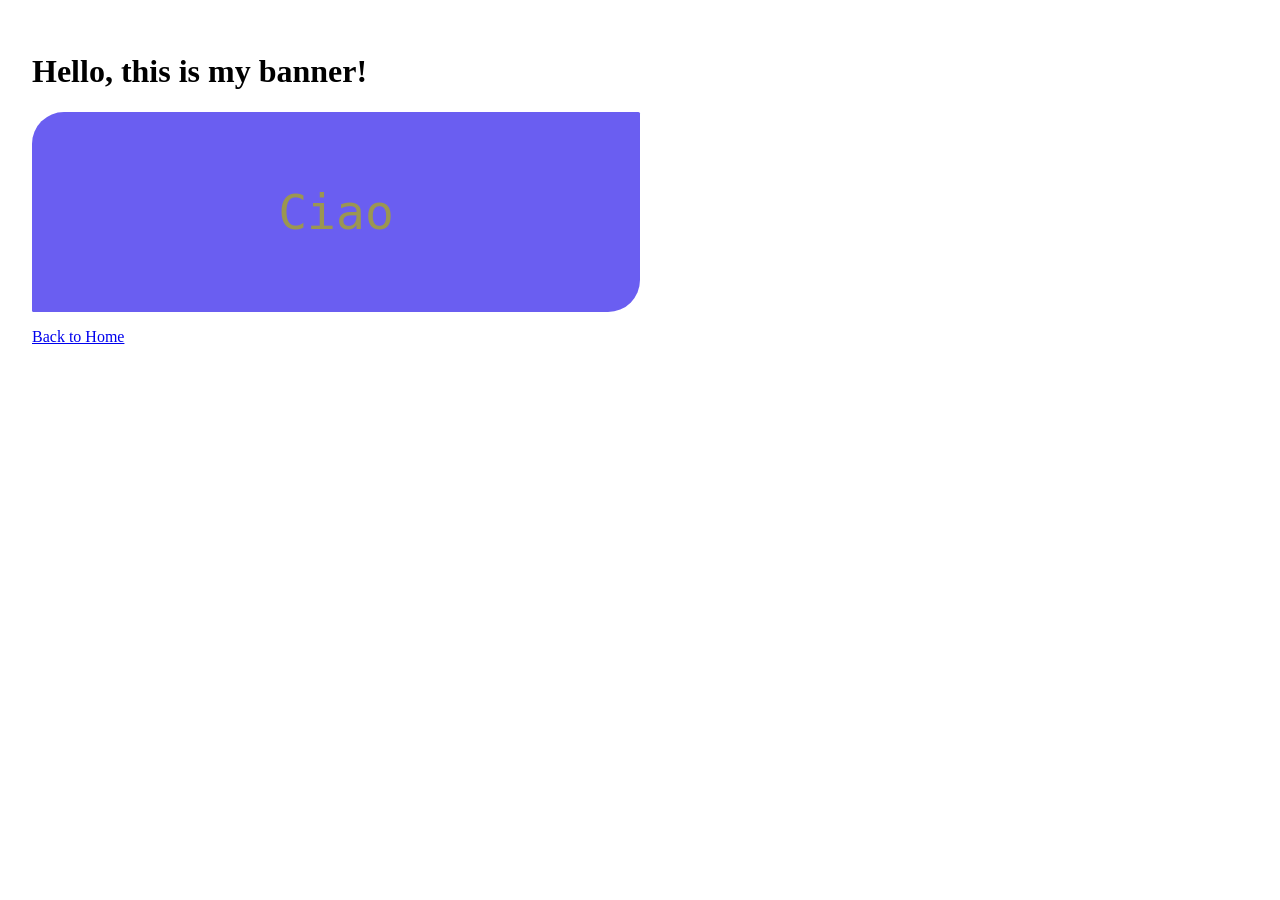
<file: components/banner.html>
<!DOCTYPE html>
<html lang="en">
<head>
    <meta charset="UTF-8">
    <meta name="viewport" content="width=device-width, initial-scale=1.0">
    <link rel="stylesheet" href="style.css" type="text/css">
    <title>Document</title>
</head>
<body id="body">
    <h1>Hello, this is my banner!</h1>
    <div class="banner">Ciao</div>
    <a href="/">Back to Home</a>
</body>
</html>
</file>
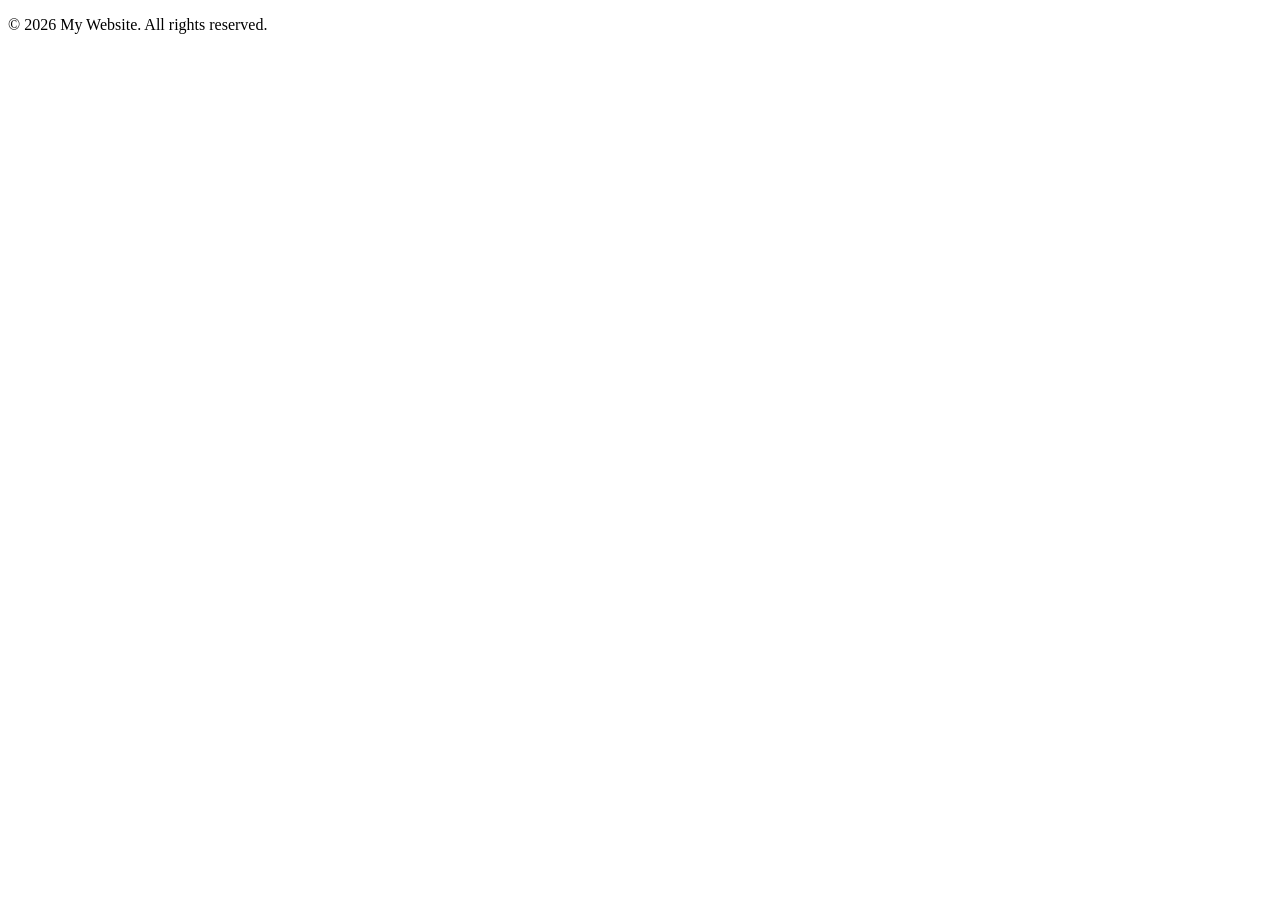
<file: components/footer.html>
<!DOCTYPE html>
<html lang="en">
<head>
    <meta charset="UTF-8">
    <meta name="viewport" content="width=device-width, initial-scale=1.0">
    <link rel="stylesheet" href="footer.css" type="text/css">
    <title>Document</title>
</head>
<body>
    <footer id="footer">
        <p>&copy; 2026 My Website. All rights reserved.</p>
    </footer>
</body>
</html>
</file>
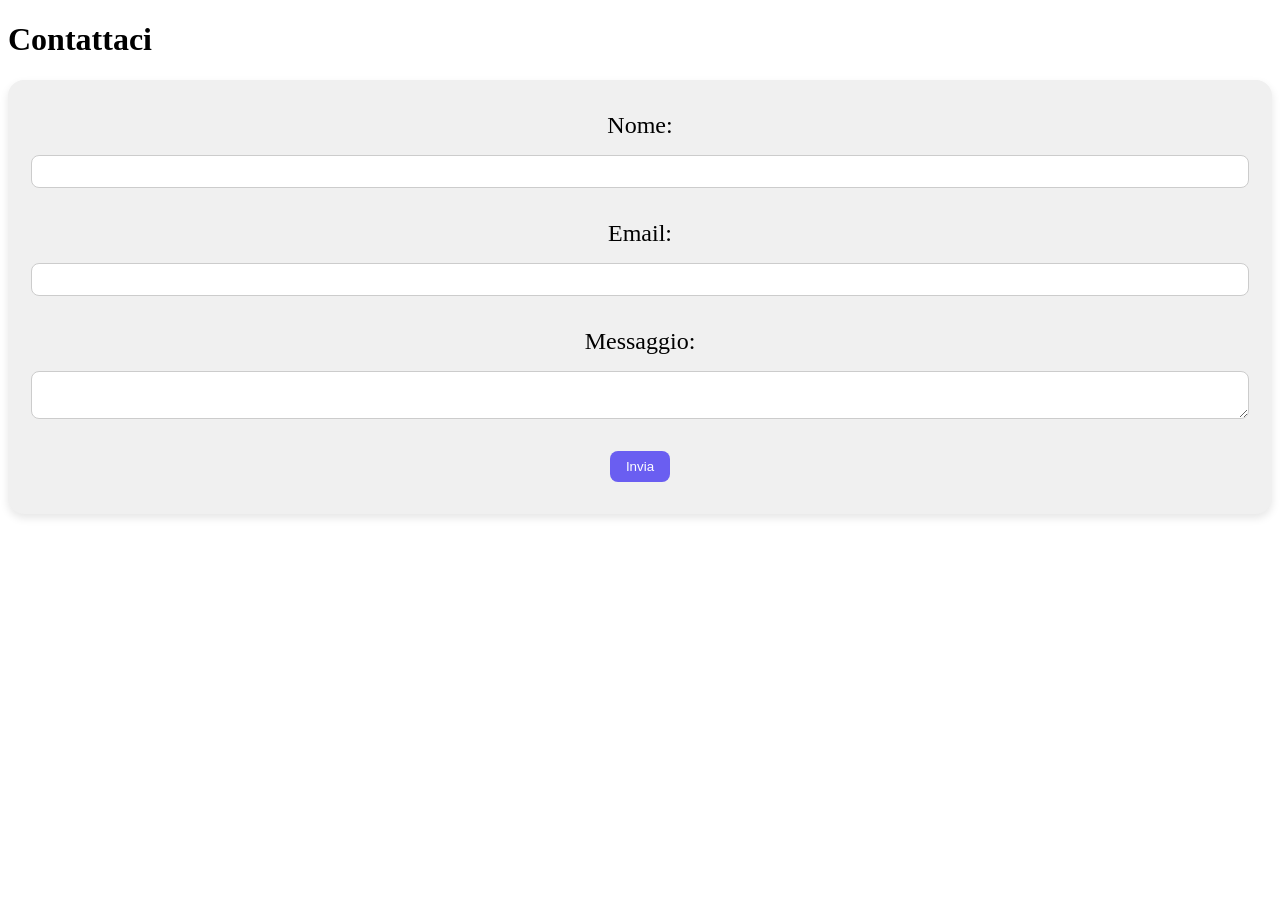
<file: components/form.html>
<!DOCTYPE html>
<html lang="en">
<head>
    <meta charset="UTF-8">
    <meta name="viewport" content="width=device-width, initial-scale=1.0">
    <link rel="stylesheet" href="form.css" type="text/css">
    <title>Document</title>
</head>
<body>
    <h1>Contattaci</h1>

    <form action="#" class="form">
        <label for="name">Nome:</label>
        <input type="text" id="name" name="name">
        <label for="email">Email:</label>
        <input type="email" id="email" name="email">
        <label for="message">Messaggio:</label>
        <textarea id="message" name="message"></textarea>   
        <button type="submit">Invia</button>
    </form>
</body>
</html>
</file>
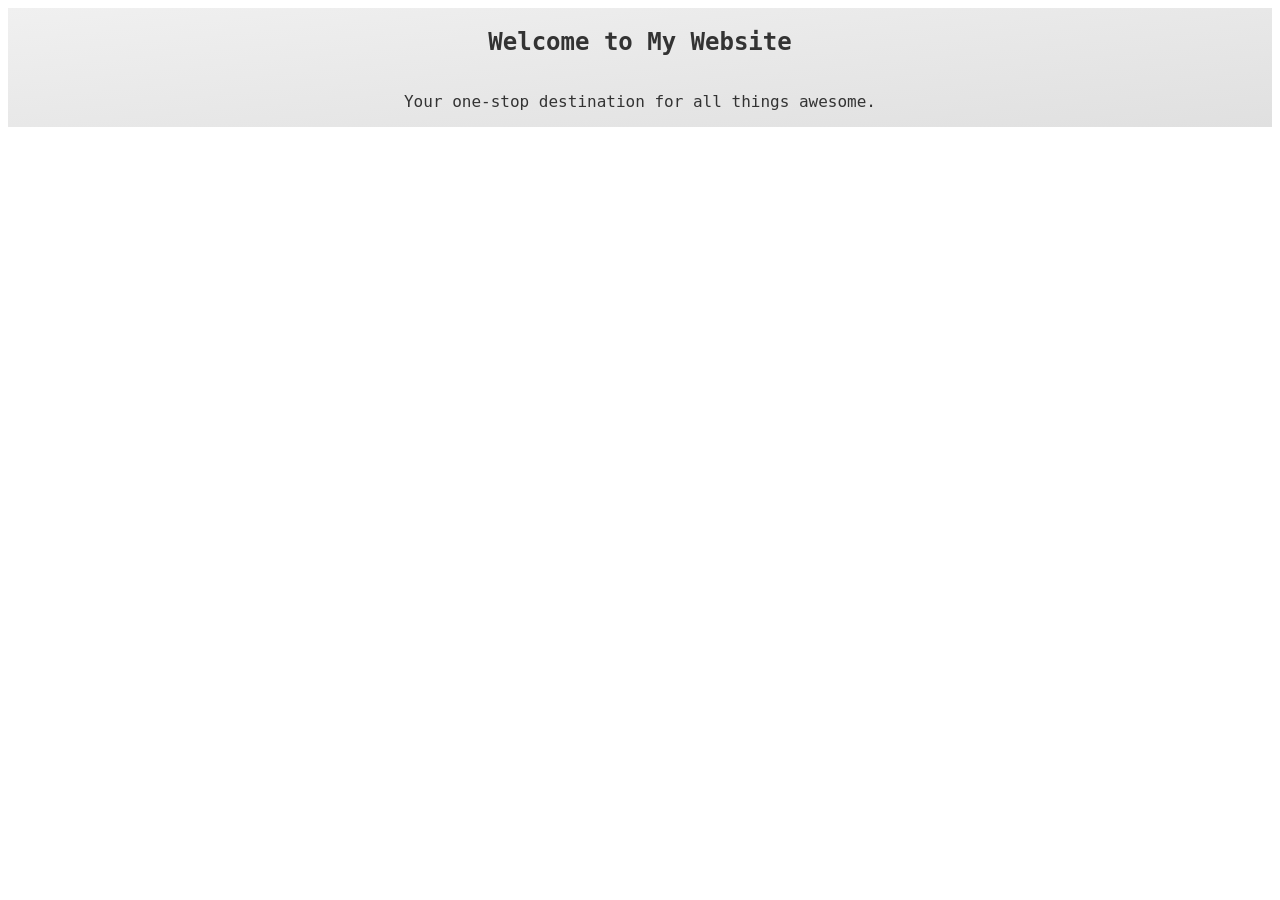
<file: components/hero.html>
<!DOCTYPE html>
<html lang="en">
<head>
    <meta charset="UTF-8">
    <meta name="viewport" content="width=device-width, initial-scale=1.0">
    <link rel="stylesheet" href="hero.css" type="text/css">
    <title>Document</title>
</head>
<body>
    <section class="hero">
        <h1>Welcome to My Website</h1>
        <p>Your one-stop destination for all things awesome.</p>
    </section>
</body>
</html>
</file>
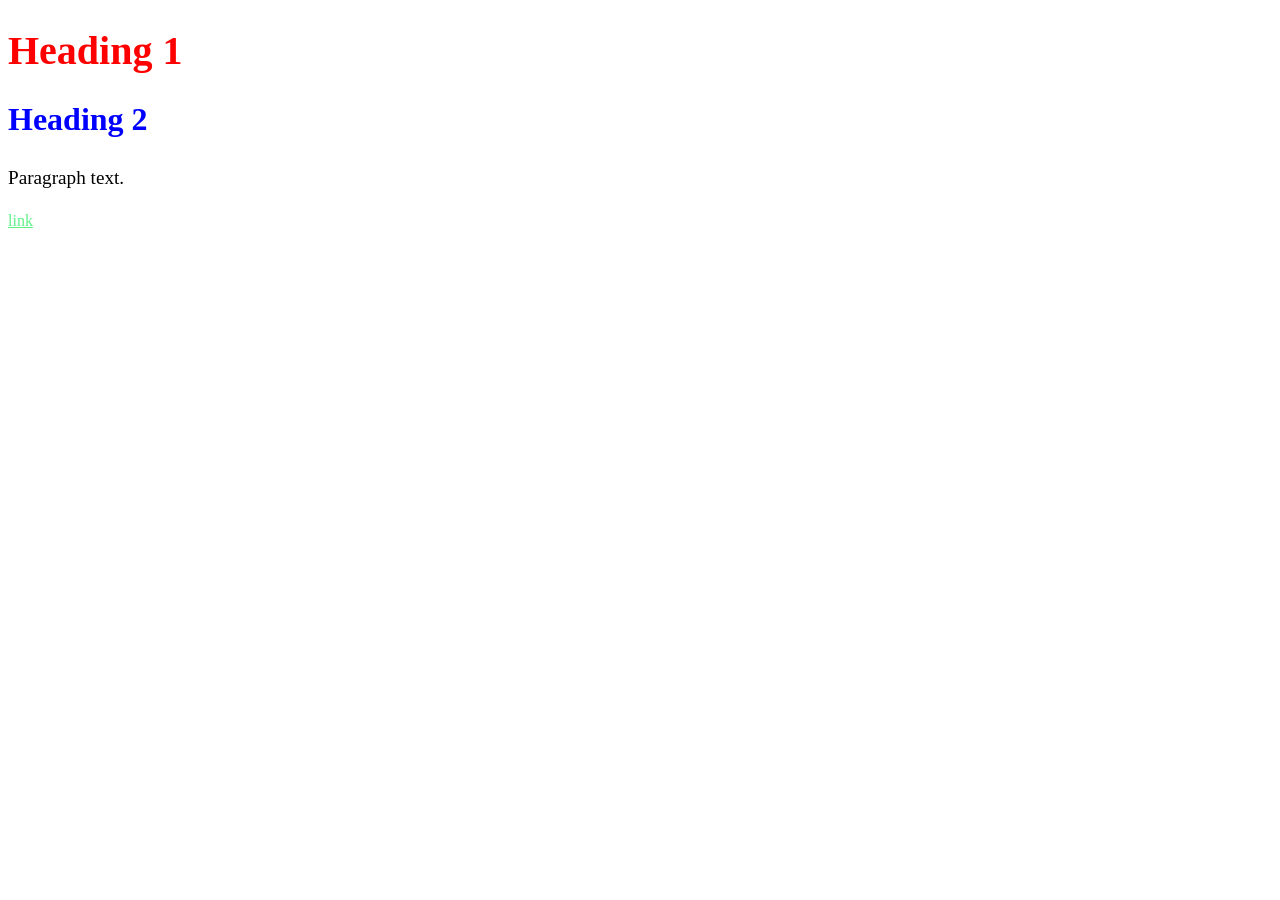
<file: components/typography.html>
<!DOCTYPE html>
<html lang="en">
<head>
    <meta charset="UTF-8">
    <meta name="viewport" content="width=device-width, initial-scale=1.0">
    <link rel="stylesheet" href="typography.css" type="text/css">
    <title>Document</title>
</head>
<body>
    <h1>Heading 1</h1>
    <h2>Heading 2</h2>
    <p>Paragraph text.</p>
    <a href="#">link</a>
</body>
</html>
</file>
<file: components/style.css>
@import url('https://fonts.googleapis.com/css2?family=Iosevka+Charon+Mono:ital,wght@0,300;0,400;0,500;0,700;1,300;1,400;1,500;1,700&family=LINE+Seed+JP&display=swap');

#body {
    margin: 0;
    padding: 2rem;
    display: flex;
    justify-content: center;
    text-align: start;
    flex-direction: column;
}

.banner {
    width: 50%;
    height: 200px;
    background-color: #6a5ef1;
    display: flex;
    justify-content: center;
    align-items: center;
    font-size: 3rem;
    color: #9b9651;
    font-family: "Iosevka Charon Mono", monospace;
    border-radius: 2rem 0.1rem;
    margin-bottom: 1rem;
}

.hidden {
    display: none;
}

.dark {
    background-color: #000000;
    color: #b6b6b6;
}
</file>
<file: components/footer.css>
.footer {
    display: flex;
    justify-content: center;
    align-items: center;
    height: 3rem;
    background-color: #2c2c2c;
    color: #f0f0f0;
}
</file>
<file: components/form.css>
.form {
    display: flex;
    flex-direction: column;
    align-items: center;
    background-color: #f0f0f0;
    border-radius: 1rem;
    padding: 2rem;
    box-shadow: 0 4px 8px rgba(0, 0, 0, 0.1);
    font-size: 1.5rem;
    gap: 1rem;
}

.form input, .form textarea {
    width: 100%;
    padding: 0.5rem;
    margin-bottom: 1rem;
    border: 1px solid #ccc;
    border-radius: 0.5rem;
}

.form button {
    padding: 0.5rem 1rem;
    background-color: #6a5ef1;
    color: #fff;
    border: none;
    border-radius: 0.5rem;
    cursor: pointer;
}   

.form button:hover {
    background-color: #5a4ed1;
}
</file>
<file: components/hero.css>
.hero {
    display: flex;
    flex-direction: column;
    align-items: center;
    justify-content: center;
    height: fit-content;
    background-color: #f5f5f5;
    background-image: linear-gradient(to bottom right, #f0f0f0, #e0e0e0);
    text-align: center;
    font-family: "Iosevka Charon Mono", monospace;
    color: #333;
}
</file>
<file: components/typography.css>
h1 {
    font-size: 2.5rem;
    line-height: normal;
    color: red;
}

h2 {
    font-size: 2rem;
    line-height: normal;
    color: blue;
}

p {
    font-size: 1.2rem;
    line-height: 1.5;
    color: black;
}

a {
    color: #5ef188;
    text-decoration: underline;
}

a:hover{
    color: #4dc56f;
    text-decoration: none;
}
</file>
